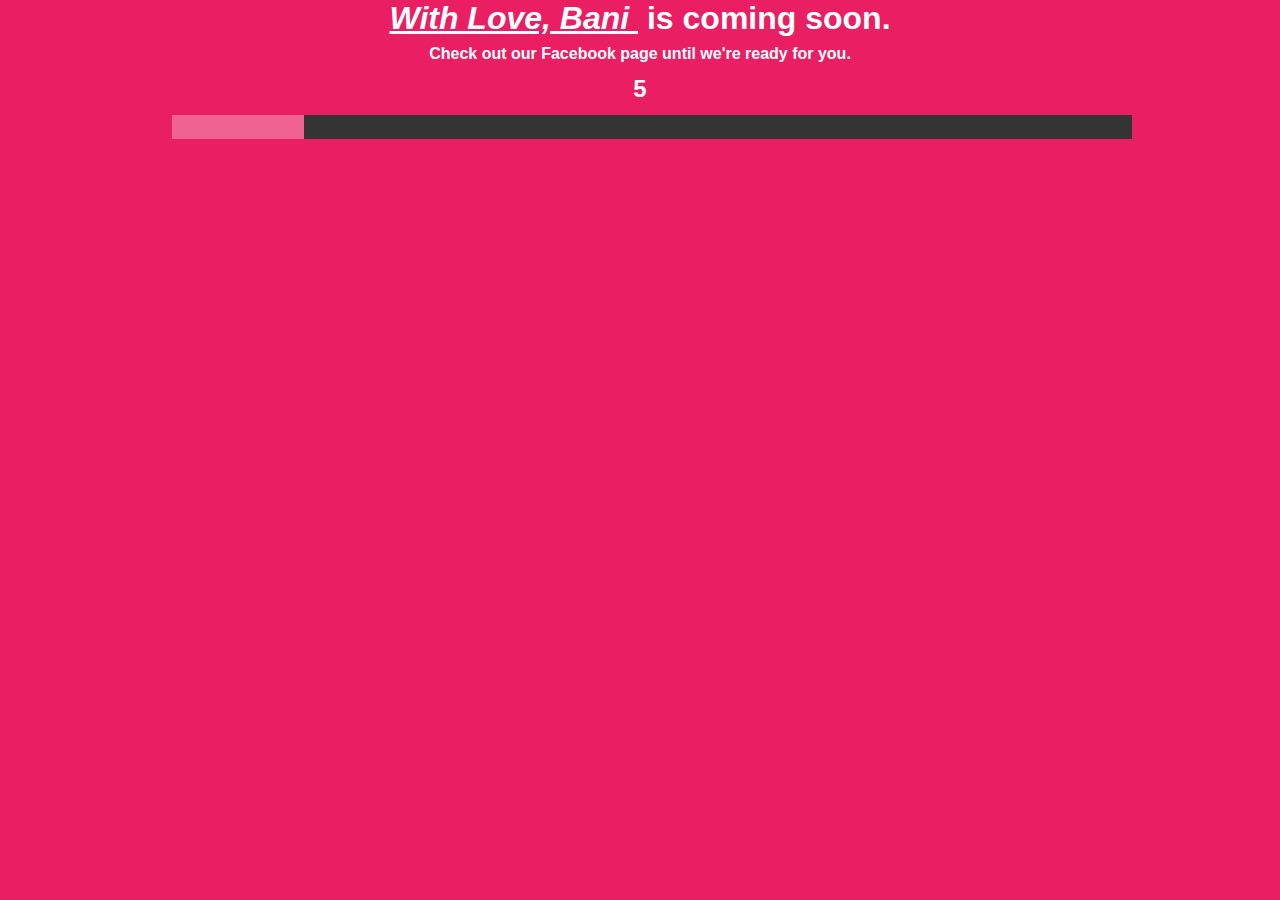
<file: docs/index.html>
<html></html>
<head>
  <meta content="width=device-width" name="viewport">
  <title>With Love, Bani</title>
  <link href="css/index.css" rel="stylesheet" type="text/css">
</head>
<body>
  <section class="comingSoon">
    <h1>
      <span class="companyName">
        With Love, Bani
      </span>
      &nbsp;is coming soon.
    </h1>
    <h4>
      Check out our Facebook page until we're ready for you.
    </h4>
    <h2 class="countdownContainer">
      <div class="countdown">&nbsp;</div>
      <progress value="0"></progress>
    </h2>
  </section>
  <script src="js/index.js"></script>
</body>
</file>
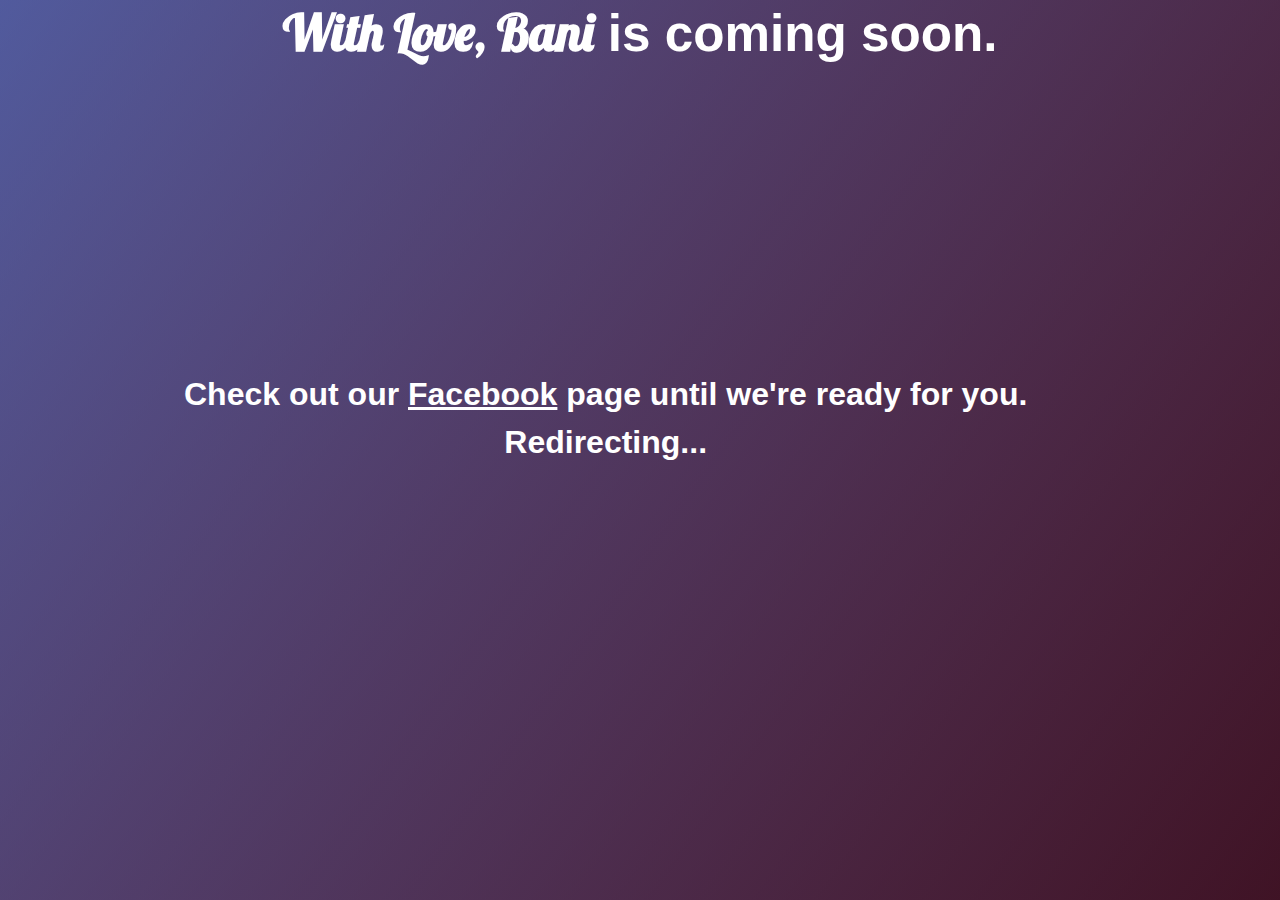
<file: old/index.html>
<html>
  <head>
    <meta content="width=device-width" name="viewport">
    <title>With Love, Bani</title>
    <link href="https://fonts.googleapis.com/css?family=Lobster" rel="stylesheet">
    <link href="css/index.css" rel="stylesheet" type="text/css">
  </head>
  <body>
    <section class='comingSoon'>
      <div class='text'>
        <h1>
          <span class='logo'>With Love, Bani</span>
          <span>is coming soon.</span>
        </h1>
        <h3>
          Check out our
          <a class='facebook' href='http://facebook.com/withlovebani'>Facebook</a>
          page until we're ready for you.
          <br>
          Redirecting...
        </h3>
      </div>
    </section>
    <script src="js/index.js"></script>
  </body>
</html>
</file>
<file: docs/css/index.css>
body,html{height:100%;width:100%;margin:0}body{background-color:#E91E63;color:white;font-family:'Lato', Helvetica, Arial, sans-serif}body .comingSoon{height:100%;width:100%;text-align:center}body .comingSoon h1{margin:0}body .comingSoon h2,body .comingSoon h4{margin:0.5em}.companyName{font-style:italic;text-decoration:underline}.countdownContainer{height:1em;width:100%;text-align:center}.countdownContainer .countdown{width:calc(100% - 1em);padding-bottom:0.5em}.countdownContainer progress{width:75%;height:1em;background:#F06292}.countdownContainer progress::-webkit-progress-bar{background:#343434}.countdownContainer progress::-webkit-progress-value{background:#F06292}.countdownContainer progress::-moz-progress-bar{background:#F06292}
/*# sourceMappingURL=index.css.map */
</file>
<file: old/css/index.css>
body,html{height:100%;width:100%;margin:0}body{background:#E91E63;color:#fff;font-family:Georgia,Helvetica,Arial,sans-serif}body .comingSoon{height:100%;width:100%;text-align:center}body .comingSoon .text{display:inline-block;height:100%;width:100%;background:-webkit-linear-gradient(top left,rgba(100,100,100,.5),rgba(0,0,0,.7))}body .comingSoon .text h1{margin:0;font-size:3rem;font-size:4vw}body .comingSoon .text h1 .logo{font-family:Lobster,cursive}body .comingSoon .text h3{position:absolute;top:calc(50% - 3em);left:calc(50% - 14.25em);margin-top:1rem;line-height:150%; font-size: 1.5rem; font-size: 2.5vw;}body .comingSoon .text h3 .facebook{color:#fff;-webkit-transition:all .5s;-moz-transition:all .5s;-o-transition:all .5s;transition:all .5s}body .comingSoon .text h3 .facebook:hover{color:#3b5998}
/*# sourceMappingURL=index.css.map */
</file>
